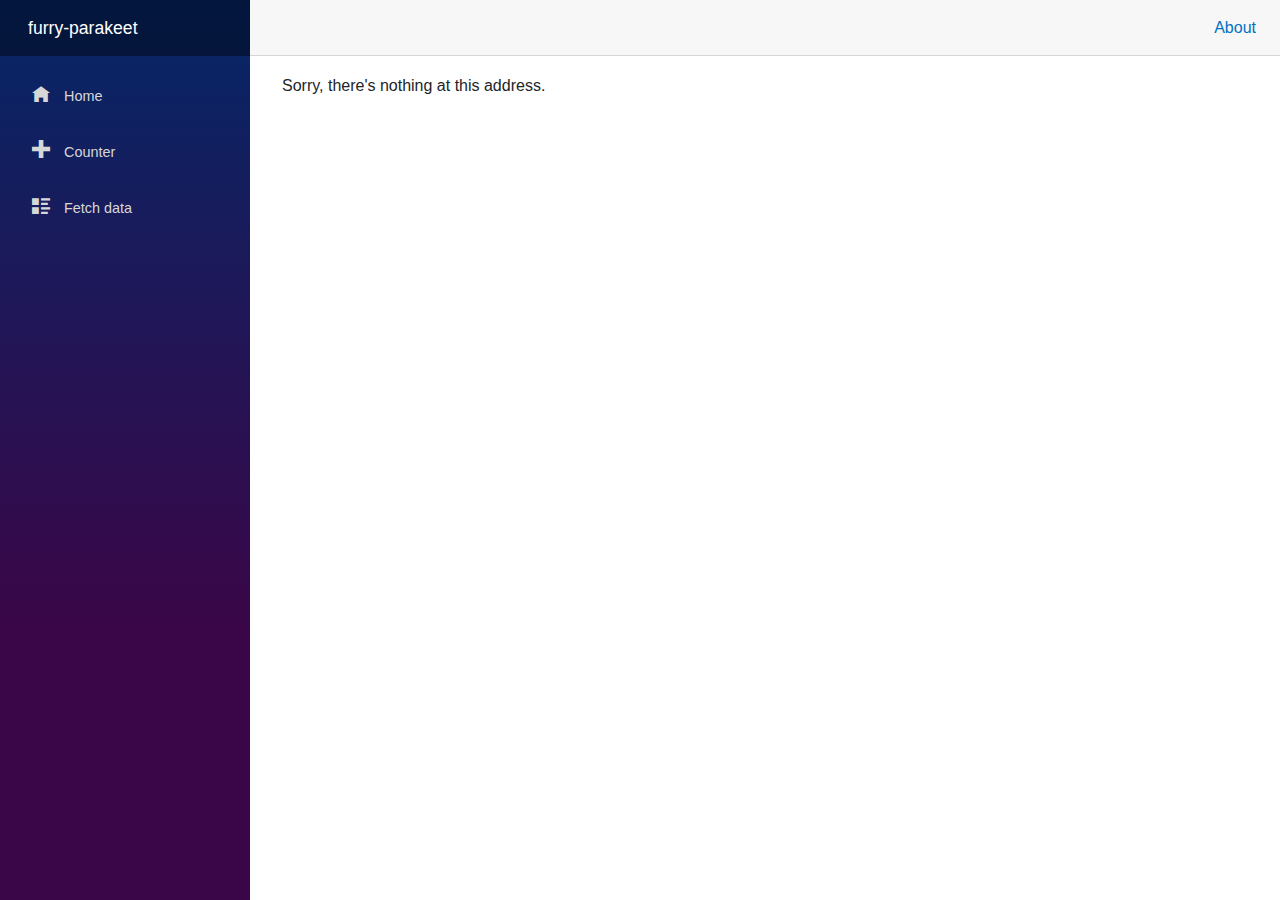
<file: wwwroot/index.html>
<!DOCTYPE html>
<html lang="en">

<head>
    <meta charset="utf-8" />
    <meta name="viewport" content="width=device-width, initial-scale=1.0, maximum-scale=1.0, user-scalable=no" />
    <title>furry-parakeet</title>
    <base href="/" />
    <link href="css/bootstrap/bootstrap.min.css" rel="stylesheet" />
    <link href="css/app.css" rel="stylesheet" />
    <link href="furry-parakeet.styles.css" rel="stylesheet" />
</head>

<body>
    <div id="app">Loading...</div>

    <div id="blazor-error-ui">
        An unhandled error has occurred.
        <a href="" class="reload">Reload</a>
        <a class="dismiss">🗙</a>
    </div>
    <script src="_framework/blazor.webassembly.js"></script>
</body>

</html>
</file>
<file: wwwroot/css/app.css>
﻿@import url('open-iconic/font/css/open-iconic-bootstrap.min.css');

html, body {
    font-family: 'Helvetica Neue', Helvetica, Arial, sans-serif;
}

h1:focus {
    outline: none;
}

a, .btn-link {
    color: #0071c1;
}

.btn-primary {
    color: #fff;
    background-color: #1b6ec2;
    border-color: #1861ac;
}

.content {
    padding-top: 1.1rem;
}

.valid.modified:not([type=checkbox]) {
    outline: 1px solid #26b050;
}

.invalid {
    outline: 1px solid red;
}

.validation-message {
    color: red;
}

#blazor-error-ui {
    background: lightyellow;
    bottom: 0;
    box-shadow: 0 -1px 2px rgba(0, 0, 0, 0.2);
    display: none;
    left: 0;
    padding: 0.6rem 1.25rem 0.7rem 1.25rem;
    position: fixed;
    width: 100%;
    z-index: 1000;
}

    #blazor-error-ui .dismiss {
        cursor: pointer;
        position: absolute;
        right: 0.75rem;
        top: 0.5rem;
    }

.blazor-error-boundary {
    background: url([data-uri]) no-repeat 1rem/1.8rem, #b32121;
    padding: 1rem 1rem 1rem 3.7rem;
    color: white;
}

    .blazor-error-boundary::after {
        content: "An error has occurred."
    }
</file>
